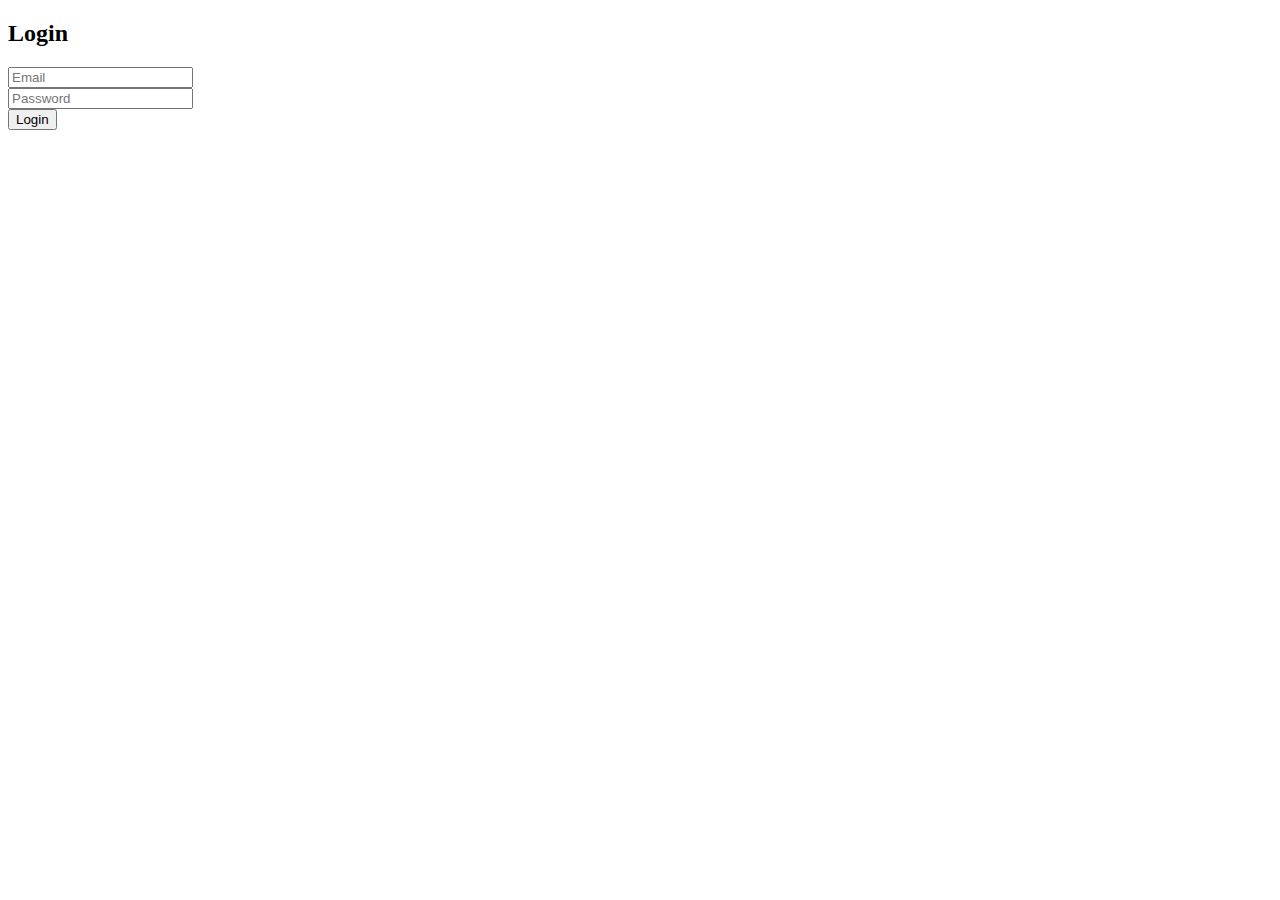
<file: login.html>
<!DOCTYPE html>
<html>
<head>
  <title>Login</title>
</head>
<body>
  <h2>Login</h2>
  <form id="loginForm">
    <input type="email" placeholder="Email" id="email" required><br>
    <input type="password" placeholder="Password" id="password" required><br>
    <button type="submit">Login</button>
  </form>
  <p id="message"></p>
  <script src="script.js"></script>
</body>
</html>
</file>
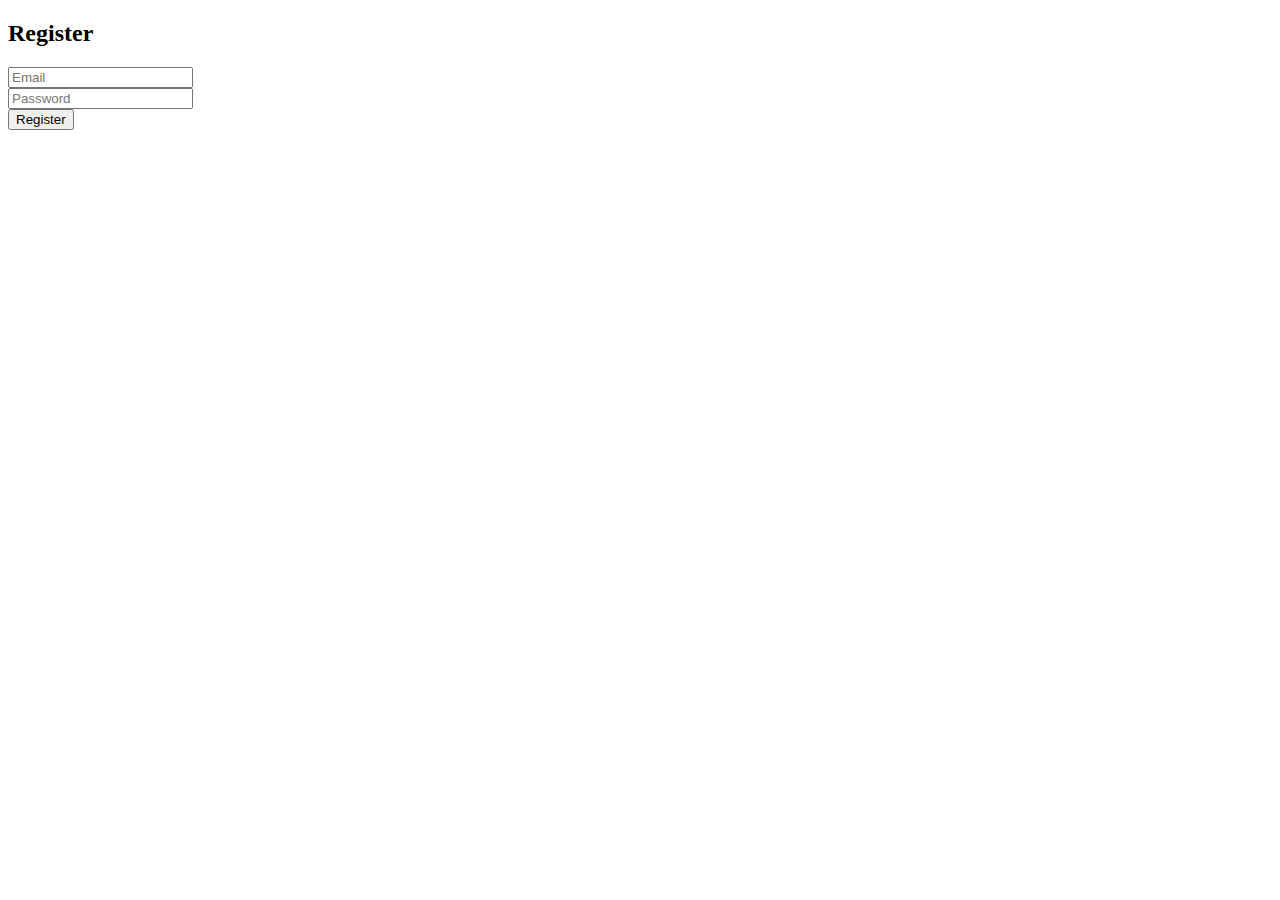
<file: register.html>
<!DOCTYPE html>
<html>
<head>
  <title>Register</title>
</head>
<body>
  <h2>Register</h2>
  <form id="registerForm">
    <input type="email" placeholder="Email" id="email" required><br>
    <input type="password" placeholder="Password" id="password" required><br>
    <button type="submit">Register</button>
  </form>
  <p id="message"></p>
  <script src="script.js"></script>
</body>
</html>
</file>
